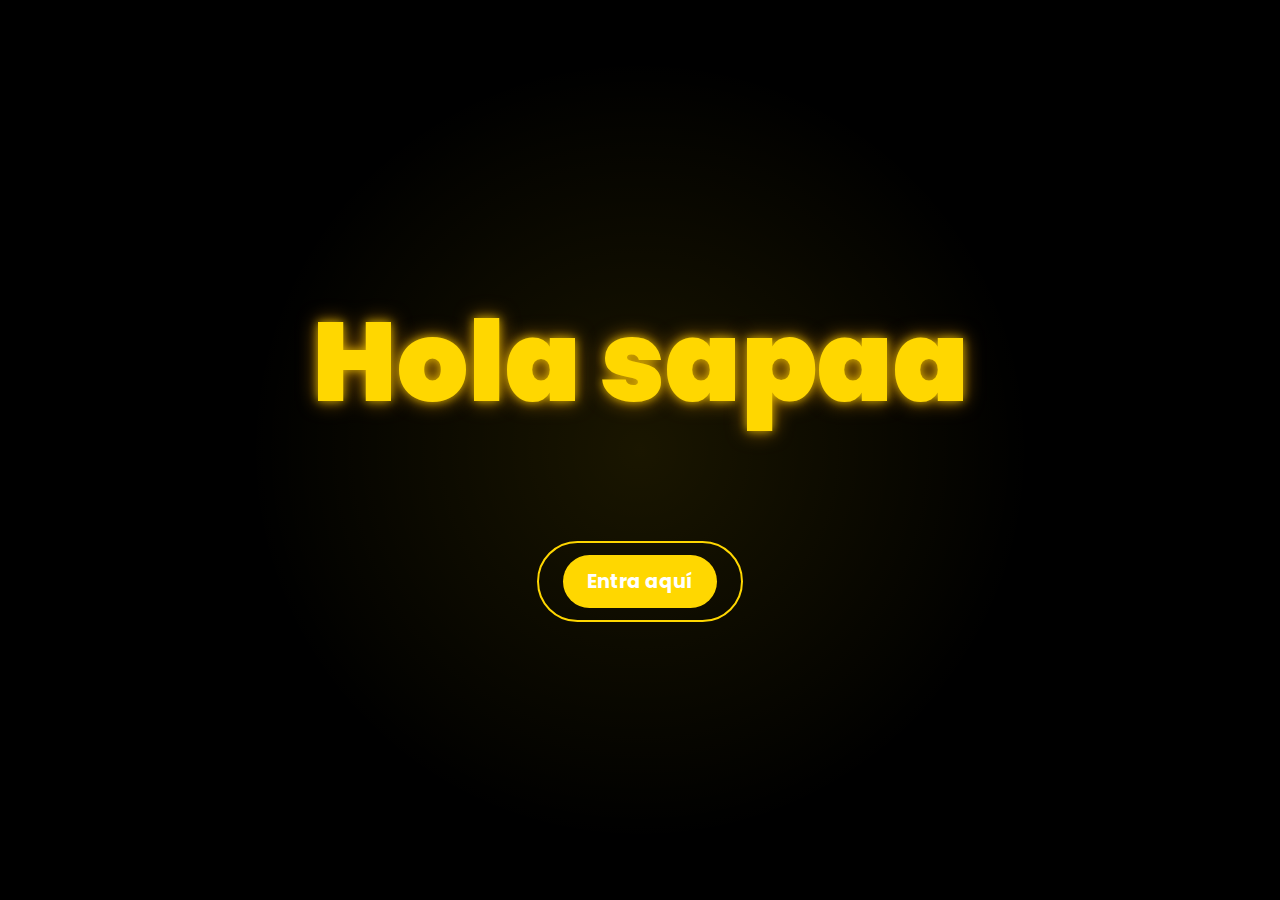
<file: index.html>
<!DOCTYPE html>
<html lang="es">

<head>
    <meta charset="UTF-8">
    <meta http-equiv="X-UA-Compatible" content="IE=edge">
    <meta name="viewport" content="width=device-width, initial-scale=1.0">
    <link rel="stylesheet" href="style.css">
    <link rel="icon" href="img/flowers.png" type="image/x-icon">
    <title>Flowers</title>
</head>

<body>
    <div class="greetings">
        <span>Hola sapaa</span>
    </div>
    <div class="description">
        <span>¿Pensaste que te ibas a quedar sin mi detallito? :)</span>
    </div>
    <div class="button">
        <button class="botones">
            <a href="flower.html" style="color: #fff;">Entra aquí</a>
        </button>
    </div>

</body>

</html>
</file>
<file: style.css>
@import url('https://fonts.googleapis.com/css2?family=Poppins:ital,wght@0,500;1,900&display=swap');

/* Reset básico */
* {
    margin: 0;
    padding: 0;
    box-sizing: border-box;
    font-family: 'Poppins', sans-serif;
}

/* Estilos generales del body */
body {
    color: #FFD700; /* Amarillo dorado */
    width: 100%;
    min-height: 100vh;
    display: flex;
    flex-direction: column;
    align-items: center;
    justify-content: center;
    background-color: black;
    overflow: hidden;
    text-align: center;
}

/* Contenedor de las letras */
.greetings {
    font-size: 7rem;
    font-weight: 900;
    text-align: center;
    margin-bottom: 20px;
    text-shadow: 0 0 10px rgba(255, 215, 0, 0.7), 0 0 20px rgba(255, 165, 0, 0.6);
}

.greetings > span {
    display: inline-block;
    animation: glow 2.5s ease-in-out infinite;
}

/* Efecto de brillo en las letras */
@keyframes glow {
    0%, 100% {
        color: #FFD700;
        text-shadow: 0 0 10px #FFD700, 0 0 30px #FFA500, 0 0 50px #FFD700;
    }
    10%, 90% {
        color: #444;
        text-shadow: none;
    }
}

.greetings > span:nth-child(2) { animation-delay: .2s; }
.greetings > span:nth-child(3) { animation-delay: .4s; }
.greetings > span:nth-child(4) { animation-delay: .6s; }
.greetings > span:nth-child(5) { animation-delay: .8s; }
.greetings > span:nth-child(6) { animation-delay: 1s; }

/* Descripción */
.description {
    font-size: 1.5rem;
    margin-bottom: 20px;
    text-align: center;
    opacity: 0;
    animation: fadeIn 2s ease-in-out forwards 1.5s;
    color: white;
    text-shadow: 0 0 5px rgba(255, 215, 0, 0.5);
}

@keyframes fadeIn {
    from {
        opacity: 0;
        transform: translateY(20px);
    }
    to {
        opacity: 1;
        transform: translateY(0);
    }
}

/* Botón */
.button {
    text-align: center;
    margin-top: 20px;
}

.botones {
    padding: 12px 24px;
    border-radius: 50px;
    background-color: transparent;
    border: 2px solid #FFD700;
    cursor: pointer;
    transition: background-color 0.3s ease, transform 0.3s ease, box-shadow 0.3s ease;
    position: relative;
    overflow: hidden;
}

.botones a {
    background-color: #FFD700;
    padding: 12px 24px;
    border-radius: 50px;
    text-decoration: none;
    font-size: 1.2rem;
    color: black;
    font-weight: bold;
    display: block;
    transition: background-color 0.3s ease, color 0.3s ease;
}

/* Efecto de hover */
.botones:hover {
    transform: scale(1.1);
    background-color: rgba(255, 215, 0, 0.2);
    box-shadow: 0 0 15px rgba(255, 215, 0, 0.7);
}

.botones a:hover {
    background-color: black;
    color: #FFD700;
}

/* Fondo animado */
body::before {
    content: '';
    position: absolute;
    top: 0;
    left: 0;
    width: 100%;
    height: 100%;
    background: radial-gradient(circle, rgba(255, 215, 0, 0.1), rgba(255, 215, 0, 0) 50%);
    animation: pulse 5s infinite alternate;
    z-index: -1;
}

@keyframes pulse {
    0% {
        transform: scale(1);
        opacity: 0.5;
    }
    100% {
        transform: scale(1.2);
        opacity: 0.8;
    }
}

/* Responsive design */
@media screen and (max-width: 768px) {
    .greetings {
        font-size: 4rem;
    }

    .description {
        font-size: 1.2rem;
    }

    .botones a {
        font-size: 1rem;
        padding: 10px 20px;
    }
}

@media screen and (max-width: 480px) {
    .greetings {
        font-size: 3rem;
    }

    .description {
        font-size: 1rem;
    }

    .botones a {
        font-size: 0.9rem;
        padding: 8px 16px;
    }
}
</file>
